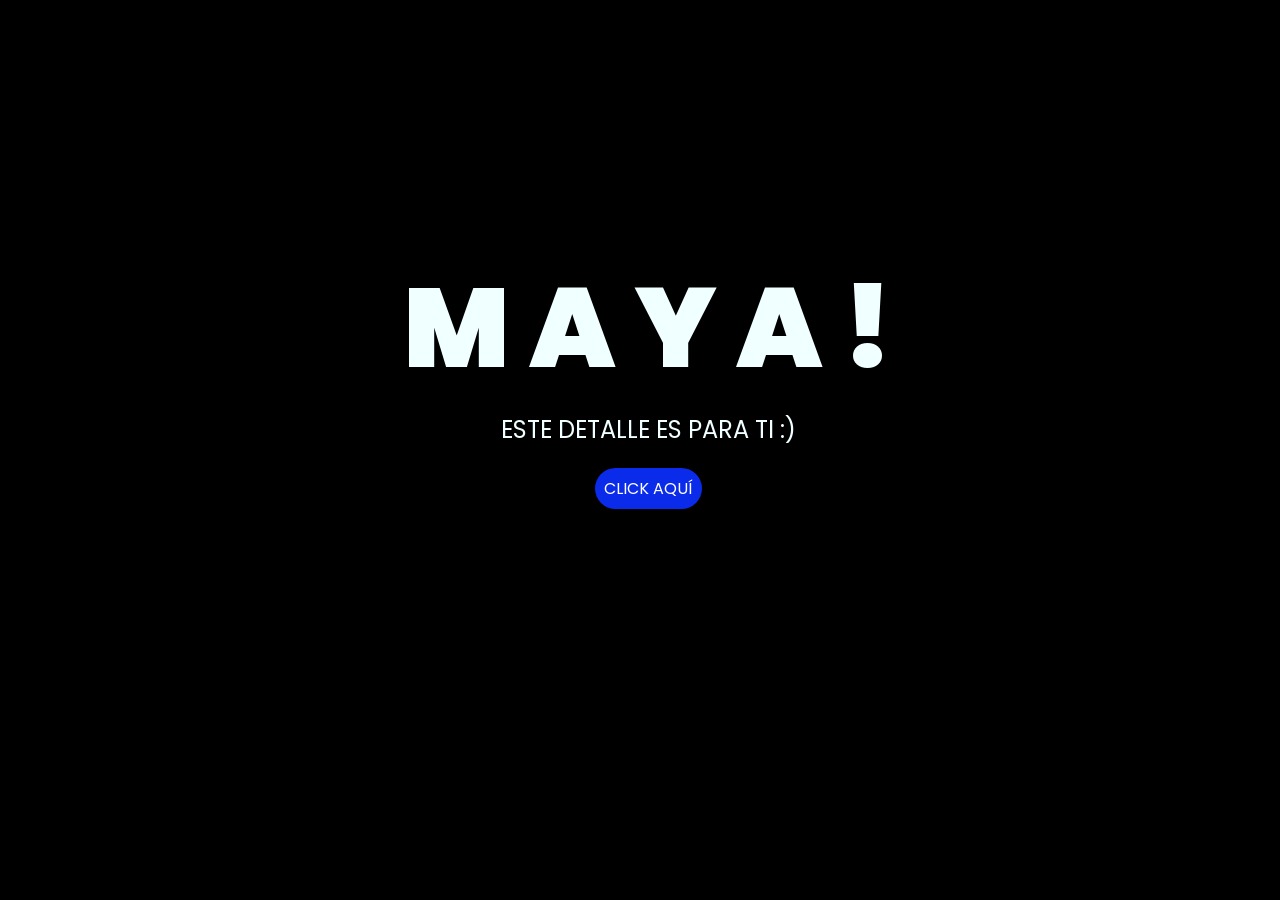
<file: index.html>
<!DOCTYPE html>
<html lang="es">

<head>
    <meta charset="UTF-8">
    <meta http-equiv="X-UA-Compatible" content="IE=edge">
    <meta name="viewport" content="width=device-width, initial-scale=1.0">
    <link rel="stylesheet" href="css/style.css">
    <link rel="icon" href="img/flowers.png" type="image/x-icon">
    <title>Flowers</title>
</head>

<body>
    <div class="greetings">
        <span>M</span>
        <span>A</span>
        <span>Y</span>
        <span>A</span>
        <span>!</span>
    </div>
    <div class="description">
        <span>ESTE DETALLE ES PARA TI :)</span>
    </div>
    <div class="button">
        <button class="botones">
            <a href="flower.html" style="color: #fff;">CLICK AQUÍ</a>
        </button>
    </div>

</body>

</html>
</file>
<file: css/style.css>
@import url('https://fonts.googleapis.com/css2?family=Poppins:ital,wght@0,500;1,900&display=swap');
*{
    font-family: 'Poppins',cursive;
}
body{
    color: azure;
    width: 100%;
    height: 82vh;
    display: flex;
    flex-direction: column;
    align-items: center;
    justify-content: center;
    background-color: black;
    /* padding-top: -30; */
}

.botones{
    padding: 9px;
    border-radius: 80px;
    background-color: transparent;
    border: none;
}

.botones a{
    background-color: #0a2be9;
    padding: 9px;
    border-radius: 80px;
    -webkit-border-radius: 80px;
    -moz-border-radius: 80px;
    -ms-border-radius: 80px;
    -o-border-radius: 80px;

}

.botones a:focus{
    background-color: rgb(50, 194, 194);
}

.greetings{
    font-size: 7rem;
    font-weight: 900;
}
.greetings > span{
    animation: glow 2.5s ease-in-out infinite;
}
@keyframes glow{
    0%, 100%{
        color: #fff;
        text-shadow: 0 0 12px #39c6d6, 0 0 50px #39c6d6, 0 0 100px #39c6d6;
    }
    10%, 90%{
        color: #111;
        text-shadow: none;
    }
}
.greetings > span:nth-child(2){
    animation-delay: .2s ;
}
.greetings > span:nth-child(3){
    animation-delay: .4s ;
}
.greetings > span:nth-child(4){
    animation-delay: .6s;
}
.greetings > span:nth-child(5){
    animation-delay: .8s;
}
.greetings > span:nth-child(6){
    animation-delay: 1s;
}

.description{
    font-size: 1.5rem;
    margin-bottom: 20px;
}

.button a{
    text-decoration: none;
    font-size: 1rem;
    color: #111;
}

@media screen and (max-width:574px){
    .greetings{
        display: block;
        font-size: 4rem;
        font-weight: 800;
        text-align: center;
    }
    .description{
        font-size: 2rem;
    }
    
    .button a{
        font-size: 1rem;
    }
}
</file>
